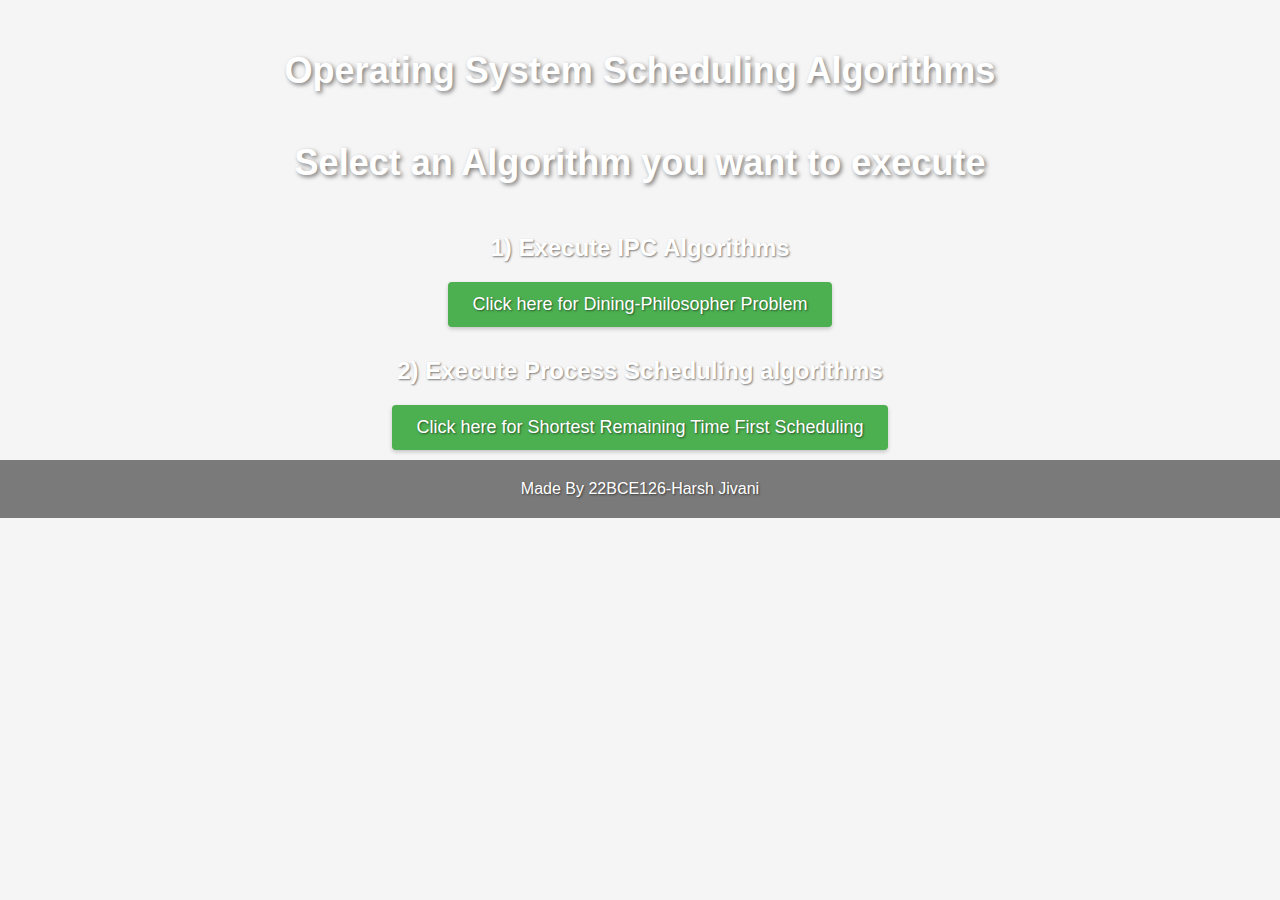
<file: index.html>
<!DOCTYPE html>
<html lang="en">
  <head>
    <meta charset="UTF-8" />
    <meta name="viewport" content="width=device-width, initial-scale=1.0" />
    <title>OS-Algorithms</title>
    <style>
      /* General Styles */
      body {
        font-family: "Segoe UI", Tahoma, Geneva, Verdana, sans-serif;
        background-color: #f5f5f5;
        margin: 0;
        padding: 0;
        background-image: url("https://t4.ftcdn.net/jpg/01/17/89/23/360_F_117892347_kLb8ArJcAqqN8To8biJkMAnpbJObmyJN.jpg");
        background-size: cover;
        background-position: center;
        background-repeat: no-repeat;
        background-attachment: fixed;
      }

      /* Header Styles */
      h1 {
        text-align: center;
        color: #fff;
        margin-top: 50px;
        margin-bottom: 30px;
        text-shadow: 2px 2px 4px rgba(0, 0, 0, 0.5);
        font-size: 36px;
      }

      /* Text Styles */
      h2,
      a {
        color: #fff;
        text-shadow: 1px 1px 2px rgba(0, 0, 0, 0.5);
      }

      /* Link Styles */
      div {
        display: flex;
        flex-direction: column;
        align-items: center;
        margin-bottom: 40px;
      }

      h2 {
        margin-bottom: 10px;
        font-size: 24px;
      }

      a {
        display: inline-block;
        padding: 12px 24px;
        margin: 10px;
        background-color: #4caf50;
        text-decoration: none;
        border-radius: 4px;
        box-shadow: 0 2px 4px rgba(0, 0, 0, 0.2);
        transition: all 0.3s ease;
        font-size: 18px;
      }

      a:hover {
        background-color: #45a049;
        box-shadow: 0 4px 8px rgba(0, 0, 0, 0.2);
        transform: translateY(-2px);
      }

      /* Output Container Styles */

      /* Footer Styles */
      footer {
        text-align: center;
        color: #fff;
        margin-top: -80px;
        padding: 20px;
        background-color: rgba(0, 0, 0, 0.5);
        font-size: 16px;
        text-shadow: 1px 1px 2px rgba(0, 0, 0, 0.5);
      }
    </style>
  </head>
  <body>
    <h1>Operating System Scheduling Algorithms</h1>
    <h1>Select an Algorithm you want to execute</h1>
    <div>
      <h2>1) Execute IPC Algorithms</h2>
      <a href="dining.html">Click here for Dining-Philosopher Problem</a>
      <h2>2) Execute Process Scheduling algorithms</h2>
      <a href="srtf.html"
        >Click here for Shortest Remaining Time First Scheduling</a
      >
    </div>
    <div id="output"></div>
    <script src="script.js"></script>
    <footer>Made By 22BCE126-Harsh Jivani</footer>
  </body>
</html>
</file>
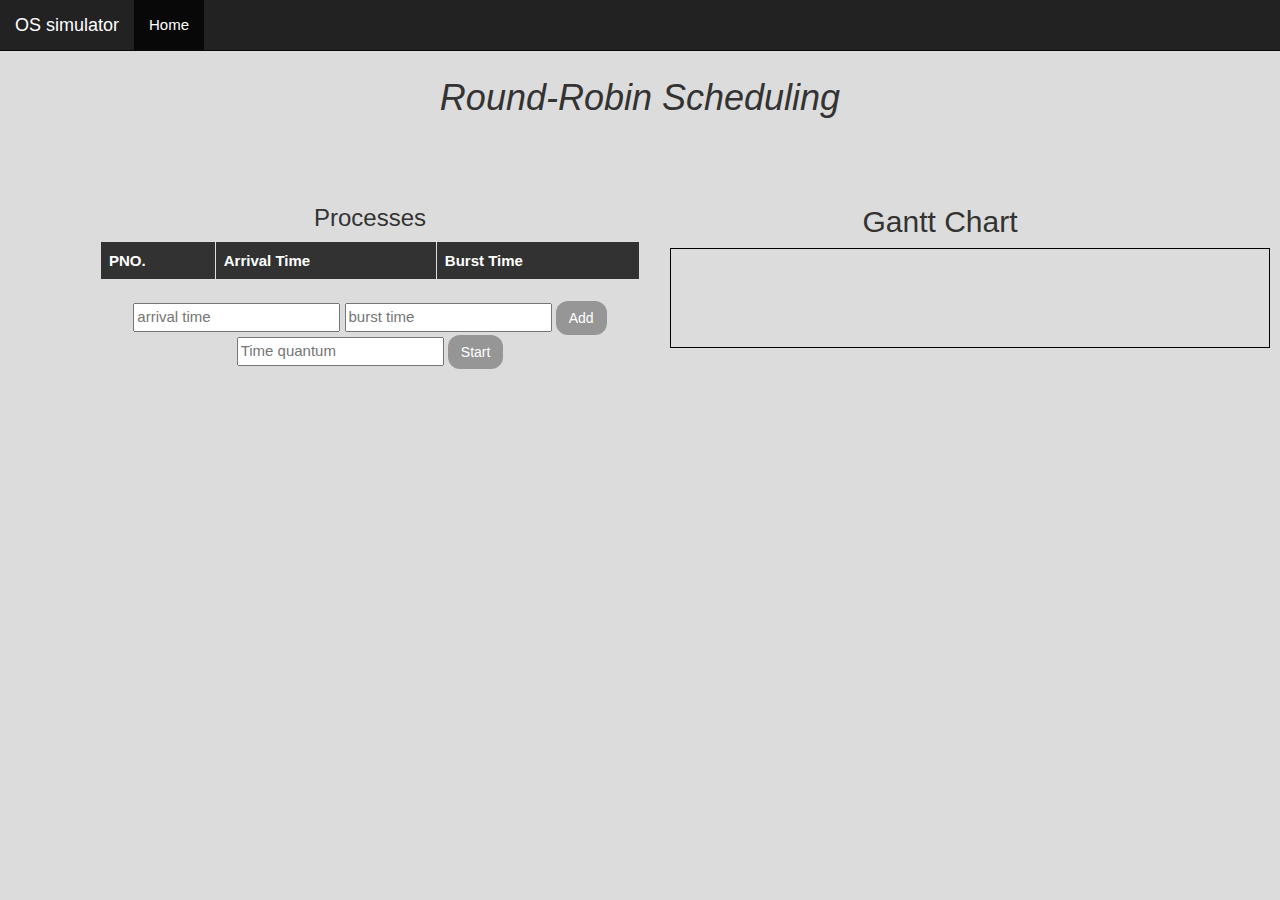
<file: round-robin.html>
<!DOCTYPE html>
<html>
<head>
  <title>
    Round Robin Scheduling
  </title>

<link rel="stylesheet" href="https://maxcdn.bootstrapcdn.com/bootstrap/3.3.7/css/bootstrap.min.css">
<link rel="stylesheet" href="https://www.w3schools.com/w3css/4/w3.css">
<link rel="stylesheet" href="https://fonts.googleapis.com/css?family=Lato">
<link rel="stylesheet" href="https://cdnjs.cloudflare.com/ajax/libs/font-awesome/4.7.0/css/font-awesome.min.css">

<script src="https://ajax.googleapis.com/ajax/libs/jquery/3.1.1/jquery.min.js"></script>
</head>
<nav class="navbar navbar-inverse navbar-fixed-top">
  <div class="container-fluid">
    <div class="navbar-header">
      <a class="navbar-brand" href="../index.html">OS simulator</a>
    </div>
    <ul class="nav navbar-nav">
      <li class="active"><a href="index.html">Home</a></li>
    </ul>
  </div>
</nav>
<br><br><br>

<script>
  /*FCFS SCHEDULING*/

var sequence;
var complete;
var time;
var total;
var proc;
var n;
var at=[];
var bt=[];
var stuff=[];
var index=1;
var Q=[];
var tq;
var throughput;
var cpu_efficiency;
var average_wt;
var average_tat;
$(document).ready(function(){
  $('#add').click(function(){
    AddtoList();
  })
  function DisplayList(){
    var table = document.getElementById("ept");
    console.log(stuff[stuff.length-1].no);
    $('#ept').append("<tr><td>"+stuff[stuff.length-1].no+"</td><td>"+stuff[stuff.length-1].at+"</td><td>"+stuff[stuff.length-1].bt1+"</td></tr>");
  }
  function AddtoList(){
    var arrivalTime=parseInt(document.getElementById("at1").value);
    var burstTime=parseInt(document.getElementById("bt1").value);
    var rtj=[];
    rtj.push(burstTime);
    rtj.push(0);
    rtj.push(0);
    console.log(rtj);
    stuff.push({
      "at":arrivalTime,
      "bt1":burstTime,
      "io": parseInt("0"),
      "bt2" : parseInt("0"),
      "check" : parseInt("0"),
      "finish" : parseInt("0"),
      "no":index,
      "rt":rtj,
      "point" : parseInt("0"),
      "wt" : parseInt("0"),
      "tat":parseInt("0")
    });
    index=index+1;
    console.log(stuff);
    document.getElementById("at1").value="";
    document.getElementById("bt1").value="";
    DisplayList();
  };
  $('#start').click(function(){
        tq=parseInt(document.getElementById("tq").value);
        console.log(tq);
    rr();
    var i = 0;
  console.log(total);
   console.log(sequence[total].start);
    var totalTime = sequence[total].start;
    pixel = parseInt(600/totalTime);
    console.log("%d---%d\n",totalTime,pixel);
    var containerWidth = pixel*totalTime + 2;
    console.log("containerWidth is %d",containerWidth);
    $('#outer-div').css('width',containerWidth+'px');
    displayBlock(i);
  })
  function rr(){
    var proc=[];
    for(i=0;i<stuff.length;i++){
      proc.push(i+1);
    }
    var n=stuff.length;
    for(i=0;i<n;i++){
      for(j=i+1;j<n;j++){
        if(stuff[i].at>stuff[j].at)
        {
          var temp;
          temp=stuff[i];
          stuff[i]=stuff[j];
          stuff[j]=temp;
          temp=proc[i];
          proc[i]=proc[j];
          proc[j]=temp;
        }
      }
    }
    console.log(stuff);
    var time=0;
    var complete=0;
    var temp=null;
    var st_time;
    var first;
    sequence=[];
    var i;
    if(stuff[0].at>0)
    {
      sequence.push({start:time,n:null});
      time+=stuff[0].at;
    }
    Enqueue(0);
    console.log(Q);
    while(complete!=n)
    {
      console.log(Q);
        if(Q.length>0)
          var index=Dequeue();
        else
        {
          index=null;
          if(temp!=index)
            sequence.push({start: time , n:null});
          console.log(sequence);
          time++;
          for(j=0;j<n;j++)
          {
             if( stuff[j].at<=time && stuff[j].check==1)
            {
              stuff[j].rt[1]--;
              if(stuff[j].rt[1]==0)
              {
               stuff[j].check=0;
               stuff[j].point++;
              }
            }
            if(stuff[j].at<=time && stuff[j].finish==0 && stuff[j].check==0 && Q.indexOf(j)==-1){
              Enqueue(j);
            }

          }
        }
        console.log(index);
        if(index!=null && stuff[index].rt[stuff[index].point]<=tq && stuff[index].finish==0 && stuff[index].check!=1)
        {
          if(stuff[index].point==0)
          {
            var r=stuff[index].rt[stuff[index].point];
            stuff[index].rt[stuff[index].point]=0;
            stuff[index].check=1;
            stuff[index].point++;
            sequence.push({start: time, n: proc[index]});
            console.log(sequence);
            time+=r;
            if(stuff[index].rt[1]==0 && stuff[index].rt[2]==0)
            {
              complete++;
              stuff[index].finish=1;
              stuff[index].tat=time-stuff[index].at;
              stuff[index].wt=time-stuff[index].bt1-stuff[index].at;
            }
          }
          else if(stuff[index].point==2)
          {
            complete++;
            stuff[index].finish=1;
            sequence.push({start:time, n: proc[index]});
            time+=stuff[index].rt[stuff[index].point];
            stuff[index].tat=time-stuff[index].at;
            stuff[index].wt=time-stuff[index].bt1-stuff[index].io-stuff[index].bt2-stuff[index].at;
          }
          temp=index;
          for(j=0;j<n;j++)
          {
            if( stuff[j].at<=time && stuff[j].check==1)
            {
              stuff[j].rt[1]-=r;
              if(stuff[j].rt[1]<=0)
              {
               stuff[j].check=0;
               stuff[j].point++;
              }
            }
            if(stuff[j].at<=time && stuff[j].finish==0 && stuff[j].check==0 && Q.indexOf(j)==-1){
              Enqueue(j);
            }

          }
        }
        else if(index!=null && stuff[index].rt[stuff[index].point]>tq && stuff[index].finish==0 && stuff[index].check!=1)
        {
          stuff[index].rt[stuff[index].point]-=tq;
          sequence.push({start:time, n:proc[index]});
          console.log(sequence);
          time+=tq;
          temp=index;
          for(j=0;j<n;j++)
          {
            if( stuff[j].at<=time && stuff[j].check==1)
            {
             stuff[j].rt[1]-=tq;
             if(stuff[j].rt[1]<=0)
              {
              stuff[j].check=0;
               stuff[j].point++;
              }
            }
          }
          for(j=0;j<n;j++)
          {
            if(stuff[j].at<=time && stuff[j].finish==0 && stuff[j].check==0 && j!=index && Q.indexOf(j)==-1){
              console.log(j);
              Enqueue(j);
            }
          }
            Enqueue(index);
            console.log(Q);

          }
      }
    sequence.push({start:time,n:-1});
    console.log(sequence);
    total = sequence.length-1;
    console.log(total);
    var sum_wt=0;
    var sum_null=0;
    for(i=0;i<n;i++)
      sum_wt+=stuff[i].wt;
    average_wt=sum_wt/n;
    var sum_tat=0;
    for(i=0;i<n;i++)
    	sum_tat+=stuff[i].tat;
    average_tat=sum_tat/n;
    var pixel = 0;
    throughput=1/(time/n);
    for(i=0;i<sequence.length;i++)
    {
      if(sequence[i].n==null)
      {
        sum_null+=sequence[i+1].start-sequence[i].start;
      }
    }
    cpu_efficiency=(time-sum_null)/time*100;

}
function Enqueue(i){
  Q.push(i);
}
function Dequeue(){
  return Q.shift();
}

   function drawTable(i){
    if(i<stuff.length){
    var table = document.getElementById("ptable");
    console.log(stuff[i].wt);
    $("#ptable").append("<tr><td>"+stuff[i].no+"</td><td>"+stuff[i].at+"</td><td>"+stuff[i].bt1+"</td><td>"+stuff[i].wt+"</td><td>"+stuff[i].tat+"</td></tr>");
    drawTable(i+1);
  }
  else
  {
    $("#Average").append("<b>The average waiting time of the given processes is "+average_wt+"</b><br>");
    $("#Average").append("<b>The average turn around time of the given processes is "+average_tat+"</b><br>");
    $("#Average").append("<b>The throughput of the given processes is "+throughput+"</b><br>");
    $("#Average").append("<b>The CPU efficiency is "+cpu_efficiency+"%</b><br>");
  }

}

  function displayBlock(i){
    if(i == total){
      document.getElementById("ptab").style.display='block';
      drawTable(0);
      return;
    }

    var blockWidth = (sequence[i+1].start - sequence[i].start)*pixel;
    var processName = sequence[i].n;
    if(sequence[i].n==null)
    {
      $('#outer-div').append('<div class="block" id="process-'+sequence[i].start +'">CPU Idle<div class="bottom">'+ sequence[i+1].start +'</div></div>');
    }
    else
    {
      $('#outer-div').append('<div class="block" id="process-'+sequence[i].start +'">P-'+ sequence[i].n +'<div class="bottom">'+ sequence[i+1].start +'</div></div>');
    }
    $('#process-'+sequence[i].start).css('width',blockWidth);

    $('#process-'+sequence[i].start).fadeIn('slow',function(){
      displayBlock(i+1);
    });

  }
});
</script>
<style>
body{
  text-align: center;background-color: rgb(220,220,220);
}
th {
  background-color:rgb(50,50,50);color: white;
}
#b{
  font-size:2 em;
}
h1{
  font-style: italic;
}
.btn{
  border-radius:12px;background-color:rgb(150,150,150);color:white;
}
p{
  font-size: 3 em;
  font-style: italic;
}
#ptab{
  display:none;
}

#outer-div{
  margin: auto;
  width: 600px;
  height: 100px;
  position: relative;
  border: 1px solid black;
}

.block{
  position: relative;
  display: none;
  border-right: 1px solid black;
  float: left;
  text-align: center;
  background-color: rgba(112, 128, 144, 0.44);
  height: 98px;
}

.bottom{
 /* position: absolute;*/
  width: 100%;
  margin-top: 100px;
  text-align: right;
  margin-bottom: 1;
}
</style>
<body>
  <h1>
    Round-Robin Scheduling
  </h1>
  <br><br><br>
    <div class="container">
      <div class="container">
        <div class="col-12 col-md-6">
          <h3>Processes</h3>
            <table id="ep" class="table table-bordered">
              <thead>
                <th>PNO.</th>
                <th>Arrival Time </th>
                <th>Burst Time </th>
              </thead>
              <tbody id="ept">
              </tbody>
            </table>
            <input type='number' min="0" id='at1' placeholder="arrival time"></input>
            <input type='number' min="0" id='bt1' placeholder="burst time"></input>
            <button id="add" class="btn" onclick="AddtoList()">Add</button>
            <br>
            <input type='number' min="0" id="tq" placeholder="Time quantum"></input>
            <button id="start" class="btn">Start</button>
        </div>
        <div class="col-12 col-md-6">
          <h2>Gantt Chart</h2>
          <div id="outer-div"></div>
        </div>
      </div>
      <br><br><br>
      <div class="container">
        <div class="col-12 col-md-6">
          <div class="panel-content">
            <table id="ptab" class="table table-bordered" style="width :600px">
              <thead>
              <tr id="thead">
              <th>PNO.</th>
              <th>Arrival time</th>
              <th>Burst time1</th>
              <th>Waiting time</th>
              <th>Turn Around Time</th>
              </tr>
              <tbody id="ptable">
              </tbody>
              </thead>
            </table>
          </div>
        </div>
        <div class="col-12 col-md-6" style="text-align: center;">
          <p id="Average" align="center" style="background-color: rgb(150,150,150);"></p>
        </div>
      </div>
    </div>
</body>
</html>
</file>
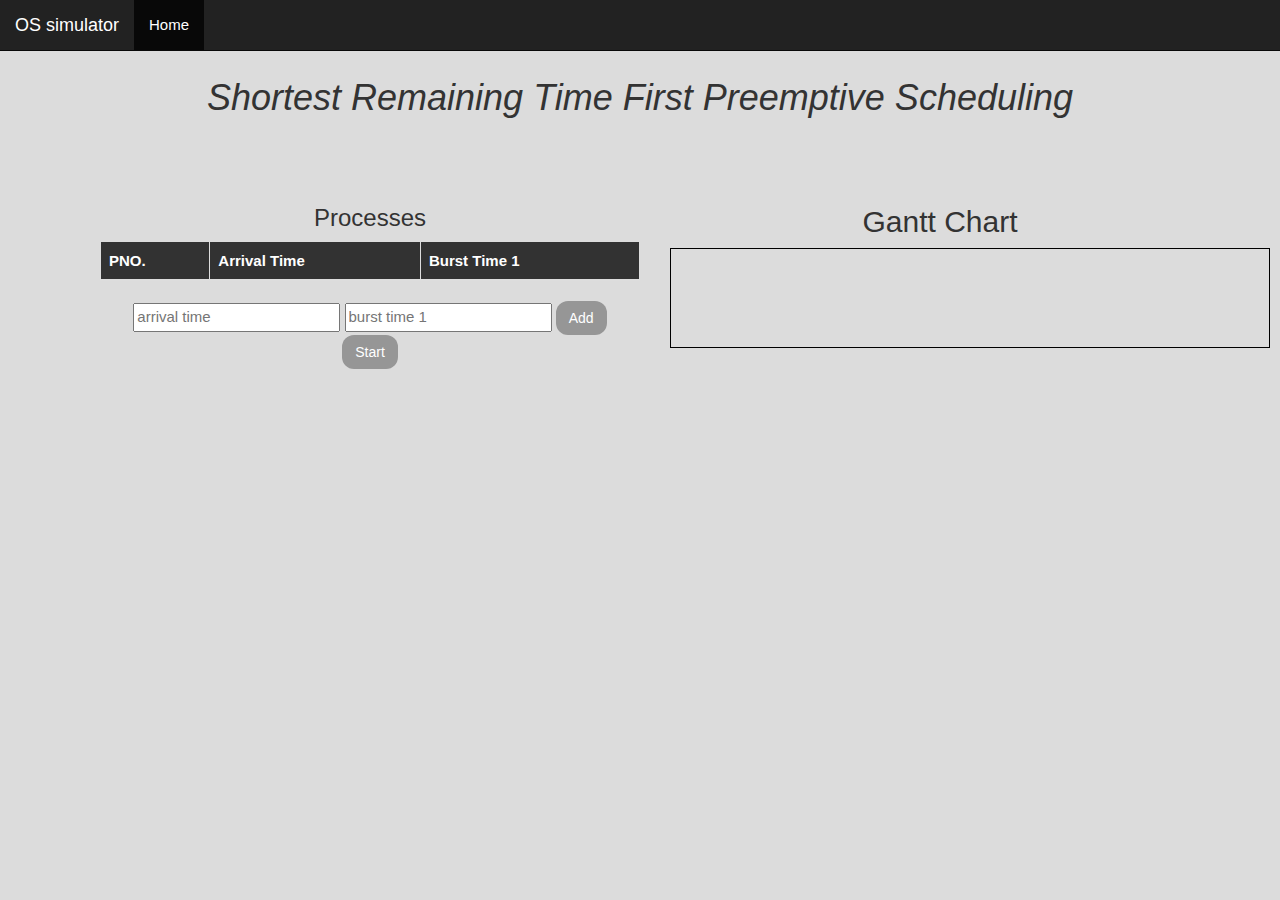
<file: srtf.html>
<!DOCTYPE html>
<html>
<head>
  <title>
    SRTF Scheduling
  </title>

<link rel="stylesheet" href="https://maxcdn.bootstrapcdn.com/bootstrap/3.3.7/css/bootstrap.min.css">
<link rel="stylesheet" href="https://www.w3schools.com/w3css/4/w3.css">
<link rel="stylesheet" href="https://fonts.googleapis.com/css?family=Lato">
<link rel="stylesheet" href="https://cdnjs.cloudflare.com/ajax/libs/font-awesome/4.7.0/css/font-awesome.min.css">

<script src="https://ajax.googleapis.com/ajax/libs/jquery/3.1.1/jquery.min.js"></script>
</head>
<nav class="navbar navbar-inverse navbar-fixed-top">
  <div class="container-fluid">
    <div class="navbar-header">
      <a class="navbar-brand" href="../index.html">OS simulator</a>
    </div>
    <ul class="nav navbar-nav">
      <li class="active"><a href="index.html">Home</a></li>
    </ul>
  </div>
</nav>
<br><br><br>

<script>
  /*FCFS SCHEDULING*/

var sequence;
var complete;
var time;
var i;
var total;
var proc;
var n;
var at=[];
var bt=[];
var stuff=[];
var index=1;
var average_wt;
var average_tat;
var throughput;
var cpu_efficiency;
$(document).ready(function(){
  $('#add').click(function(){
    AddtoList();
  })
  function DisplayList(){
    var table = document.getElementById("ept");
    console.log(stuff[stuff.length-1].no);
    $('#ept').append("<tr><td>"+stuff[stuff.length-1].no+"</td><td>"+stuff[stuff.length-1].at+"</td><td>"+stuff[stuff.length-1].bt1+"</td></tr>");
  }
  function AddtoList(){
    var arrivalTime=parseInt(document.getElementById("at1").value);
    var burstTime=parseInt(document.getElementById("bt1").value);
    var ioTime=parseInt(document.getElementById("io").value);
    var FinalburstTime=parseInt(document.getElementById("bt2").value);
    console.log(arrivalTime);
    console.log(burstTime);
    var rtj=[];
    rtj.push(burstTime);
    rtj.push(ioTime);
    rtj.push(FinalburstTime);
    console.log(rtj);
    stuff.push({
      "at":arrivalTime,
      "bt1":burstTime,
      "io": ioTime,
      "bt2" : FinalburstTime,
      "check" : parseInt("0"),
      "finish" : parseInt("0"),
      "no":index,
      "rt":rtj,
      "point" : parseInt("0"),
      "wt": parseInt("0"),
      "tat":parseInt("0")
    });
    index=index+1;
    console.log(stuff);
    document.getElementById("at1").value="";
    document.getElementById("bt1").value="";
    document.getElementById("io").value="0";
    document.getElementById("bt2").value="0";
    DisplayList();
  };
  $('#start').click(function(){
    srtf();
    var i = 0;
  console.log(total);
   console.log(sequence[total].start);
    var totalTime = sequence[total].start;
    pixel = parseInt(600/totalTime);
    console.log("%d---%d\n",totalTime,pixel);
    var containerWidth = pixel*totalTime + 2;
    console.log("containerWidth is %d",containerWidth);
    $('#outer-div').css('width',containerWidth+'px');
    displayBlock(i);
  })
  function srtf(){
    var proc=[];
    for(i=0;i<stuff.length;i++){
      proc.push(i+1);
    }
    var n=stuff.length;
    for(i=0;i<n;i++){
      for(j=i+1;j<n;j++){
        if(stuff[i].at>stuff[j].at)
        {
          var temp;
          temp=stuff[i];
          stuff[i]=stuff[j];
          stuff[j]=temp;
          temp=proc[i];
          proc[i]=proc[j];
          proc[j]=temp;
        }
      }
    }
    console.log(stuff);
    var time=0;
    var complete=0;
    var temp=-1000;
    var st_time;
    sequence=[];
    while(complete!=n)
    {
      var min=1000;
      var minindex=100;
      for(i=0;i<n;i++){
        if(stuff[i].at<=time && stuff[i].finish==0 && (stuff[i].point==0 || stuff[i].point==2) && stuff[i].check==0 && stuff[i].rt[stuff[i].point]<min){
          min=stuff[i].rt[stuff[i].point];
          minindex=i;
        }
      }
      console.log(minindex);
      if(minindex<stuff.length){
        if(temp!=minindex){
          st_time=time;
        }
        stuff[minindex].rt[stuff[minindex].point]=stuff[minindex].rt[stuff[minindex].point]-1;
        time=time+1;
        console.log(time);
        console.log(minindex);
        if(temp!=minindex){
          sequence.push({start:st_time,n:stuff[minindex].no});
        }
        for(i=0;i<stuff.length;i++){
          if(stuff[i].check==1){
            stuff[i].rt[stuff[i].point]--;
            if(stuff[i].rt[stuff[i].point]==0)
            {
              stuff[i].check=0;
              stuff[i].point++;
            }
          }
        }
        if(stuff[minindex].rt[stuff[minindex].point]==0){
          if(stuff[minindex].point==0){
            if(stuff[minindex].rt[1]==0 && stuff[minindex].rt[2]==0)
            {
              complete++;
              stuff[minindex].finish=1;
              stuff[minindex].tat=time-stuff[minindex].at;
              stuff[minindex].wt=stuff[minindex].tat-stuff[minindex].bt1-stuff[minindex].bt2;
            }
            stuff[minindex].check=1;
            stuff[minindex].point=1;
          }
          if(stuff[minindex].point==2){
            console.log(minindex);
            complete=complete+1;
            stuff[minindex].tat=time-stuff[minindex].at;
            stuff[minindex].wt=stuff[minindex].tat-stuff[minindex].bt1-stuff[minindex].bt2;
            stuff[minindex].finish=1;
            console.log(stuff);
          }
        }
        temp=minindex;
      }
      if(min==1000 && minindex==100){
        console.log(time);
        var temp1=null;
        if(temp!=temp1)
          st_time=time;
        time=time+1;
        if(temp!=temp1){
          sequence.push({start:st_time,n:null});
        }
        for(i=0;i<stuff.length;i++){
          if(stuff[i].check==1){
            stuff[i].rt[stuff[i].point]--;
            if(stuff[i].rt[stuff[i].point]==0)
            {
              stuff[i].check=0;
              stuff[i].point=2;
            }
          }
        }
        temp=null;
        console.log(time);
      }
    }
    sequence.push({start:time,n:-1});
    console.log(sequence);
    total = sequence.length-1;
    console.log(total);
    var sum_at=0;
    for(i=0;i<n;i++)
      sum_at+=stuff[i].wt;
    average_wt=sum_at/n;
    var sum_tat=0;
    for(i=0;i<n;i++)
      sum_tat+=stuff[i].tat;
    average_tat=sum_tat/n;
    var pixel = 0;
    var sum_null=0;
    throughput=n/time;
    for(i=0;i<sequence.length;i++)
    {
      if(sequence[i].n==null)
      {
        sum_null+=sequence[i+1].start-sequence[i].start;
      }
    }
    cpu_efficiency=((time-sum_null)/time)*100;
  }

  function drawTable(i){
    if(i<stuff.length){
    var table = document.getElementById("ptable");
    console.log(stuff[i].wt);
    $("#ptable").append("<tr><td>"+stuff[i].no+"</td><td>"+stuff[i].at+"</td><td>"+stuff[i].bt1+"</td><td>"+stuff[i].wt+"</td><td>"+stuff[i].tat+"</td></tr>");
    drawTable(i+1);
  }
  else
  {
    $("#Average").append("<b>The average waiting time of the given processes is "+average_wt+"</b><br>");
    $("#Average").append("<b>The average turn around time of the given processes is "+average_tat+"</b><br>");
    $("#Average").append("<b>The throughput of the given processes is "+throughput+"</b><br>");
    $("#Average").append("<b>The CPU efficiency is "+cpu_efficiency+"%</b><br>");
  }

}

  function displayBlock(i){
    if(i == total){
      document.getElementById("ptab").style.display='block';
      drawTable(0);
      return;
    }

    var blockWidth = (sequence[i+1].start - sequence[i].start)*pixel;
    var processName = sequence[i].n;
    if(sequence[i].n==null)
    {
      $('#outer-div').append('<div class="block" id="process-'+sequence[i].start +'">CPU Idle<div class="bottom">'+ sequence[i+1].start +'</div></div>');
    }
    else
    {
      $('#outer-div').append('<div class="block" id="process-'+sequence[i].start +'">P-'+ sequence[i].n +'<div class="bottom">'+ sequence[i+1].start +'</div></div>');
    }
    $('#process-'+sequence[i].start).css('width',blockWidth);

    $('#process-'+sequence[i].start).fadeIn('slow',function(){
      displayBlock(i+1);
    });

  }
});
</script>
<style>
body{
  text-align: center;background-color: rgb(220,220,220);
}
th {
  background-color:rgb(50,50,50);color: white;
}
#b{
  font-size:2 em;
}
h1{
  font-style: italic;
}
.btn{
  border-radius:12px;background-color:rgb(150,150,150);color:white;
}
p{
  font-size: 3 em;
  font-style: italic;
}
#ptab{
  display:none;
}

#outer-div{
  margin: auto;
  width: 600px;
  height: 100px;
  position: relative;
  border: 1px solid black;
}

.block{
  position: relative;
  display: none;
  border-right: 1px solid black;
  float: left;
  text-align: center;
  background-color: rgba(112, 128, 144, 0.44);
  height: 98px;
}

.bottom{
 /* position: absolute;*/
  width: 100%;
  margin-top: 100px;
  text-align: right;
  margin-bottom: 1;
}
</style>
<body>
  <h1>
    Shortest Remaining Time First Preemptive Scheduling
  </h1>
  <br><br><br>

  <div class="container">
    <div class="container">
      <div class="col-12 col-md-6">
        <h3>Processes</h3>
        <table id="ep" class="table table-bordered">
          <thead>
            <th>PNO.</th>
            <th>Arrival Time </th>
            <th>Burst Time 1 </th>
            <tbody id="ept">
            </tbody>
          </thead>
        </table>
        <input type='number' min="0" id='at1' placeholder="arrival time"></input>
        <input type='number' min="0" id='bt1' placeholder="burst time 1"></input>
        <input type='hidden' min="0" id='io' value="0" placeholder="io time"></input>
        <input type='hidden' min="0" id='bt2' value="0" placeholder="burst time 2"></input>
        <button id="add" class="btn" onclick="AddtoList()">Add</button>
        <br>
        <button id="start" class="btn">Start</button>
      </div>
      <div class="col-12 col-md-6">
        <h2>Gantt Chart</h2>
        <div id="outer-div"></div>
      </div>
    </div>
    <br><br><br>
    <div class="container">
      <div class="col-12 col-md-6">
        <div class="panel-content">
          <table id="ptab" class="table table-bordered" style="width:600px">
          <thead>
          <tr id="thead">
          <th>PNO.</th>
          <th>Arrival time</th>
          <th>Burst time1</th>
          <th>Waiting time</th>
          <th>Turn Around Time</th>
          </tr>
          <tbody id="ptable">
          </tbody>
          </thead>
          </table>
        </div>
      </div>
      <div class="col-12 col-md-6">
        <p id="Average" align="center" style="background-color: rgb(150,150,150);"></p>
      </div>
    </div>
  </div>
  
  <br><br><br>
  
</body>
</html>
</file>
